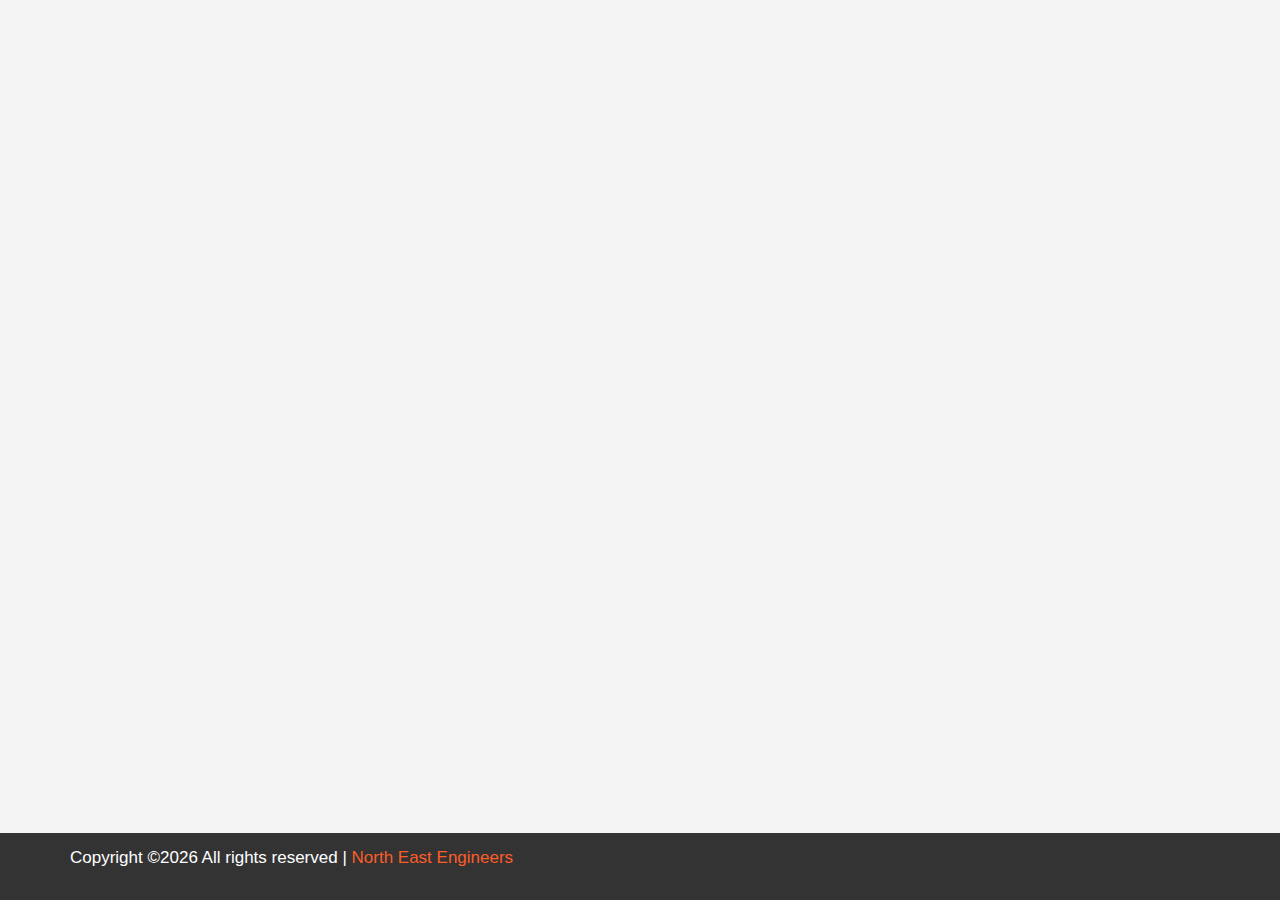
<file: php/thank_you_page.html>
<!DOCTYPE html> 
<html lang="en">
<head>
    <meta charset="UTF-8">
    <meta name="viewport" content="width=device-width, initial-scale=1.0">
    <title>Thank You!</title>
	<meta charset="utf-8">
	<link rel="icon" type="image/x-icon" href="/images/favicon.ico">

    <link href="https://fonts.googleapis.com/css2?family=Roboto:wght@300;400;500;700;900&display=swap" rel="stylesheet">

    <link rel="stylesheet" href="https://stackpath.bootstrapcdn.com/font-awesome/4.7.0/css/font-awesome.min.css">

    <link rel="stylesheet" href="/css/animate.css">

    <link rel="stylesheet" href="/css/owl.carousel.min.css">
    <link rel="stylesheet" href="/css/owl.theme.default.min.css">
    <link rel="stylesheet" href="/css/magnific-popup.css">

    <link rel="stylesheet" href="/css/bootstrap-datepicker.css">
    <link rel="stylesheet" href="/css/jquery.timepicker.css">

    <link rel="stylesheet" href="/css/flaticon.css">
    <link rel="stylesheet" href="/css/style.css">

    <link rel="stylesheet" type="/text/css" href="style.css">
    <style>
        body {
            font-family: 'Segoe UI', Tahoma, Geneva, Verdana, sans-serif;
            background-color: #f4f4f4;
            margin: 0;
            padding: 0;
        }

        .thank-you-container {
            display: flex;
            align-items: center;
            justify-content: center;
            min-height: 100vh; /* Adjusted height for smaller screens */
            flex-direction: column;
            text-align: center;
            opacity: 0;
            animation: fadeIn 2s ease-in-out forwards;
        }

        @keyframes fadeIn {
            from {
                opacity: 0;
            }
            to {
                opacity: 1;
            }
        }

        .thank-you-message {
            font-size: 24px;
            margin-bottom: 20px;
            color: #333;
        }

        .redirect-timer {
            font-size: 18px;
            color: #555;
        }

        .return-button {
            background-color: #0986d9;
            color: #fff;
            padding: 10px 20px;
            text-decoration: none;
            border-radius: 5px;
            transition: background-color 0.3s ease;
            margin-top: 20px;
            display: inline-block;
        }

        .return-button:hover {
            background-color: #085d8b;
        }

        .site-footer {
            background-color: #333;
            color: #fff;
            text-align: center;
            padding: 10px 0;
            position: fixed;
            bottom: 0;
            width: 100%;
        }

        /* Responsive Styles */
        @media only screen and (max-width: 600px) {
            .thank-you-message {
                font-size: 18px; /* Adjust font size for smaller screens */
            }

            .redirect-timer {
                font-size: 14px; /* Adjust font size for smaller screens */
            }

            .return-button {
                padding: 8px 16px; /* Adjust padding for smaller screens */
            }
        }
    </style>
</head>
<body>
    <div class="thank-you-container">
        <div class="thank-you-message">
            <p class="ml-2">Thank you for reaching out to us. We will get back to you shortly.</p>
        </div>
        <div class="redirect-timer" id="redirect-timer">Redirecting in 6 seconds...</div>
        <a href="/index.html" class="btn btn-primary">Return to Main Page</a>
    </div>

    <script src="https://code.jquery.com/jquery-3.6.0.min.js"></script>
    <script>
        // Countdown timer
        let countdown = 5;
        setInterval(function () {
            countdown--;
            document.getElementById("redirect-timer").innerText = `Redirecting in ${countdown} seconds...`;

            if (countdown <= 0) {
                window.location.replace("/index.html");
            }
        }, 1000);
    </script>

    <footer class="site-footer" style="align-items: center;">
        <div class="container" style="text-align: center;">
            <div class="row" style="text-align: center;">
                <div >
                    <p >
                        Copyright &copy;<script>document.write(new Date().getFullYear());</script> All rights reserved | <a href="https://nerlt.com" target="_blank">North East Engineers</a>
                        </p>
                    </div>
                </div>
            </div>
        </div>    </footer>
</body>
</html>
</file>
<file: css/flaticon.css>
/*
  	Flaticon icon font: Flaticon
  	Creation date: 25/08/2020 04:26
  	*/


@font-face {
  font-family: "Flaticon";
  src: url("../fonts/flaticon/font/Flaticon.eot");
  src: url("../fonts/flaticon/font/Flaticon.eot?#iefix") format("embedded-opentype"),
       url("../fonts/flaticon/font/Flaticon.woff") format("woff"),
       url("../fonts/flaticon/font/Flaticon.ttf") format("truetype"),
       url("../fonts/flaticon/font/Flaticon.svg#Flaticon") format("svg");
  font-weight: normal;
  font-style: normal;
}

@media screen and (-webkit-min-device-pixel-ratio:0) {
  @font-face {
    font-family: "Flaticon";
    src: url("../fonts/flaticon/font/Flaticon.svg#Flaticon") format("svg");
  }
}

[class^="flaticon-"]:before, [class*=" flaticon-"]:before,
[class^="flaticon-"]:after, [class*=" flaticon-"]:after {   
  font-family: Flaticon;
  font-style: normal;
  font-weight: normal;
  font-variant: normal;
  text-transform: none;
  line-height: 1;

  /* Better Font Rendering =========== */
  -webkit-font-smoothing: antialiased;
  -moz-osx-font-smoothing: grayscale;
}

.flaticon-hammer:before { content: "\f100"; }
.flaticon-worker:before { content: "\f101"; }
.flaticon-engineer-1:before { content: "\f102"; }
.flaticon-engineer:before { content: "\f103"; }
.flaticon-worker-1:before { content: "\f104"; }
.flaticon-architect:before { content: "\f105"; }
.flaticon-crane:before { content: "\f106"; }
.flaticon-laboratory:before { content: "\f107"; }
</file>
